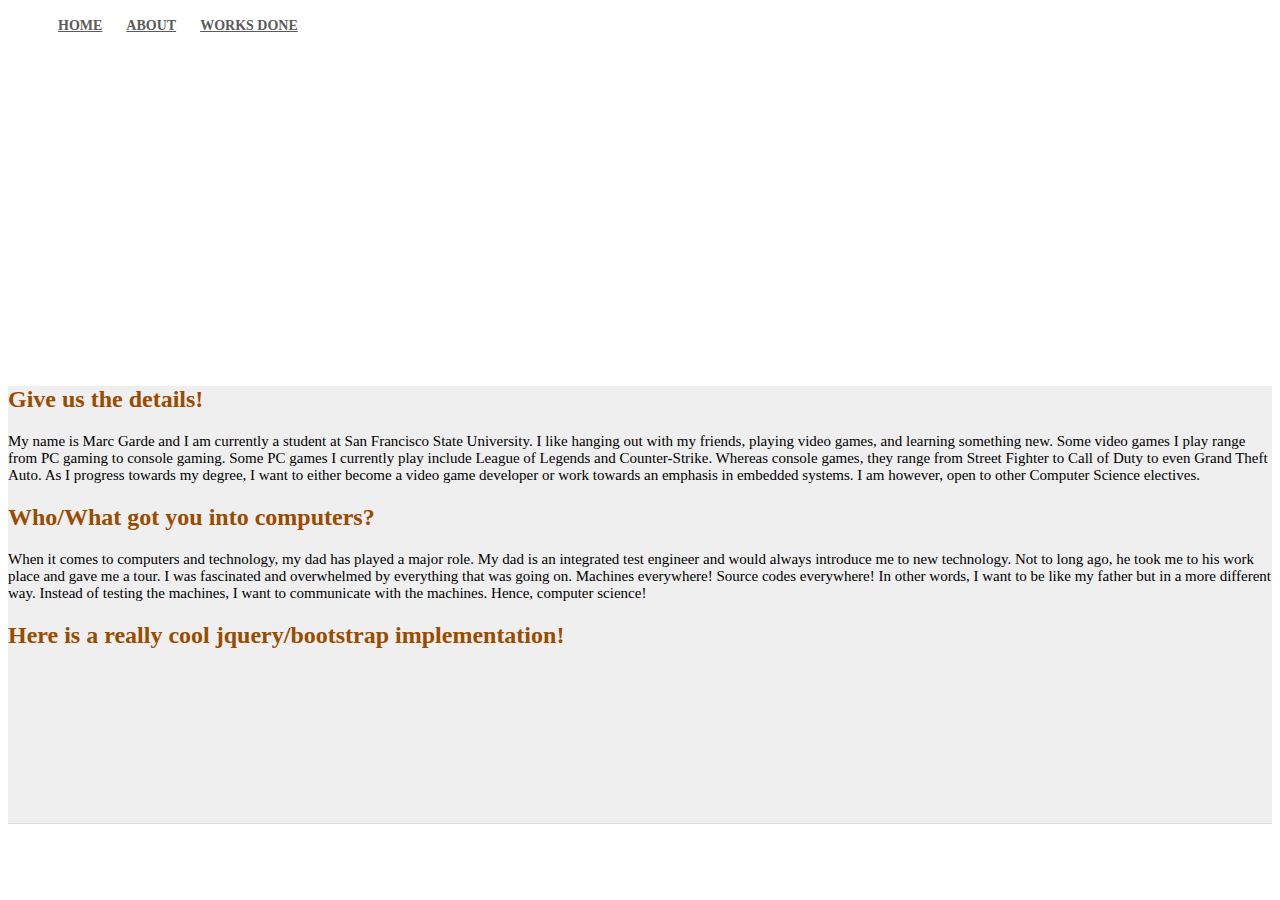
<file: about.html>
<!DOCTYPE html>
<html>

    <head>
        <title>About Me</title>
        <script type="text/javascript" src="//code.jquery.com/jquery-1.10.2.min.js"></script>
        <script type="text/javascript" src="http://s3.amazonaws.com/codecademy-content/courses/hour-of-code/js/alphabet.js"></script>
        <meta http-equiv="Content-Type" content="text/html; charset=UTF-8">
        <link href="http://s3.amazonaws.com/codecademy-content/courses/ltp/css/shift.css" rel="stylesheet">  
        <link rel="stylesheet" href="http://s3.amazonaws.com/codecademy-content/courses/ltp/css/bootstrap.css">
        <link rel="stylesheet" type="text/css" href="site.css">

    </head>

    <body>

        <div class="nav">
            <div class="container">
                <div class="navBarColor">
                    <ul class="pull-left">
                        <li><a href="http://thecity.sfsu.edu/~mgarde/index.html">Home</a></li>
                        <li><a href="http://thecity.sfsu.edu/~mgarde/about.html">About</a></li>
                        <li><a href="http://thecity.sfsu.edu/~mgarde/current.html">Works Done</a></li>
                    </ul>
                </div>          
            </div>
        </div>

        <div class="aboutMe">
            <div class="container">
                <h1>About Me</h1>
            </div>
        </div> 

        <div class="neighborhood-guides">
            <div class="container">
                <h2 style="color: #994C00">Give us the details!</h2>
                <p>My name is Marc Garde and I am currently a student at San
                    Francisco State University.  I like hanging out with my friends,
                    playing video games, and learning something new.  Some video games
                    I play range from PC gaming to console gaming.  Some PC games 
                    I currently play include League of Legends and Counter-Strike.
                    Whereas console games, they range from Street Fighter to Call
                    of Duty to even Grand Theft Auto.  As I progress towards my degree,
                    I want to either become a video game developer or work towards an emphasis 
                    in embedded systems.  I am however, open to other Computer Science
                    electives.</p>

                <h2 style="color: #994C00">Who/What got you into computers?</h2>
                <p>When it comes to computers and technology, my dad has played a
                    major role.  My dad is an integrated test engineer and would always
                    introduce me to new technology.  Not to long ago, he took me to his
                    work place and gave me a tour.  I was fascinated and overwhelmed by
                    everything that was going on.  Machines everywhere! Source codes
                    everywhere!  In other words, I want to be like my father but in a more
                    different way.  Instead of testing the machines, I want to communicate
                    with the machines.  Hence, computer science!</p>

                <h2 style="color: #994C00">Here is a really cool jquery/bootstrap implementation!</h2> 
                <div class="col-md-4">
                    <div class="thumbnail">
                        <canvas id="myCanvas"></canvas>
                        <script type="text/javascript" src="http://s3.amazonaws.com/codecademy-content/courses/hour-of-code/js/bubbles.js"></script>
                        <script type="text/javascript" src="name_animation.js"></script>
                    </div>
                </div>

            </div>
        </div>

    </body>
</html>
</file>
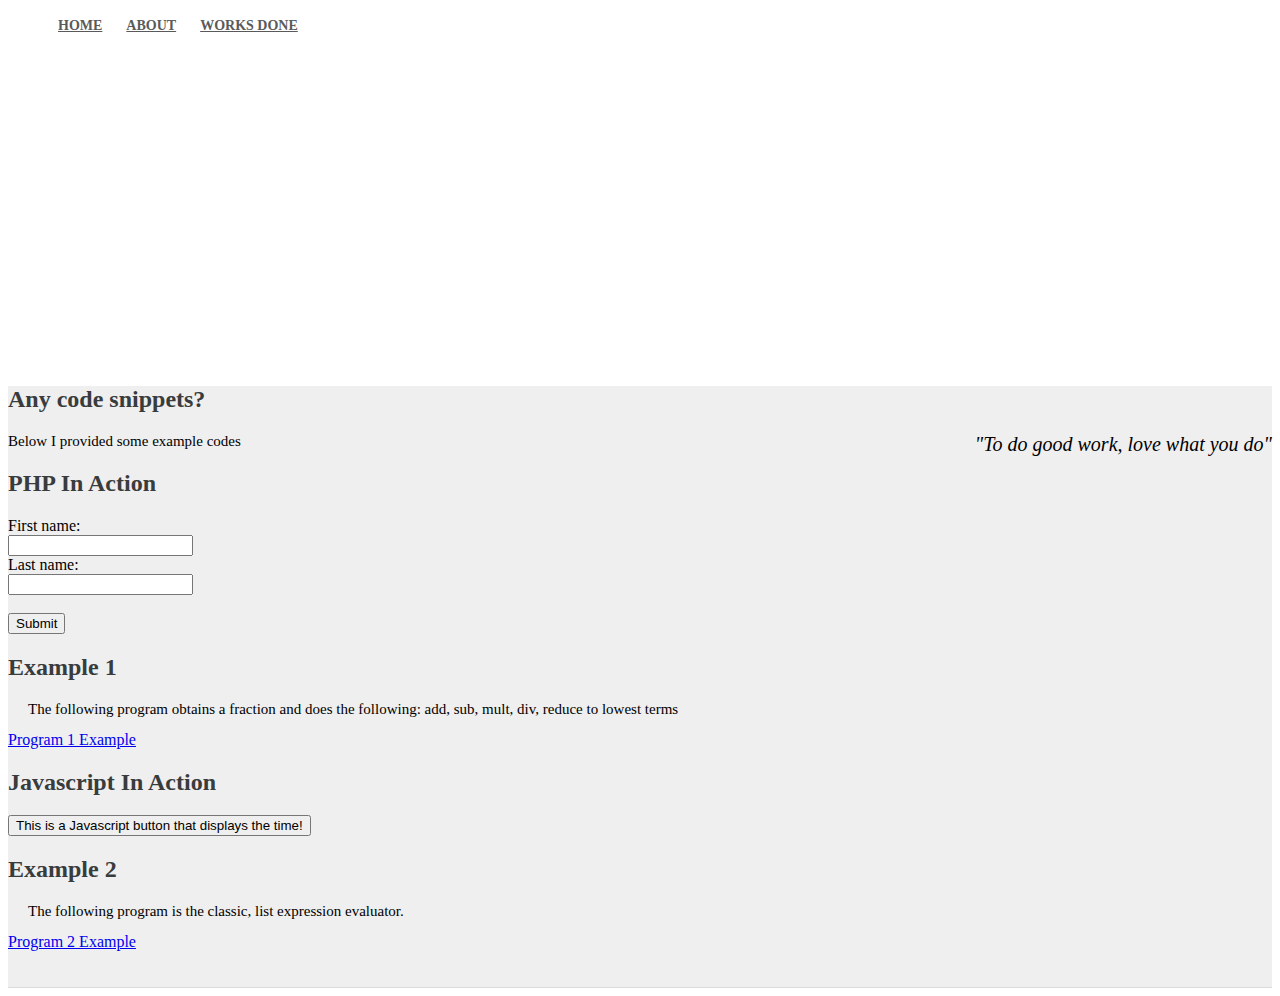
<file: current.html>
<!DOCTYPE html>
<html>

    <head>
        <title>About Me</title>
        <meta http-equiv="Content-Type" content="text/html; charset=UTF-8">
        <link href="http://s3.amazonaws.com/codecademy-content/courses/ltp/css/shift.css" rel="stylesheet">  
        <link rel="stylesheet" href="http://s3.amazonaws.com/codecademy-content/courses/ltp/css/bootstrap.css">
        <link rel="stylesheet" type="text/css" href="site.css">

    </head>

    <body>

        <div class="nav">
            <div class="container">
                <div class="navBarColor">
                    <ul class="pull-left">
                        <li><a href="http://thecity.sfsu.edu/~mgarde/index.html">Home</a></li>
                        <li><a href="http://thecity.sfsu.edu/~mgarde/about.html">About</a></li>
                        <li><a href="http://thecity.sfsu.edu/~mgarde/current.html">Works Done</a></li>
                    </ul>
                </div>          
            </div>
        </div>

        <div class="current">
            <div class="container">
                <h1>Works Done</h1>
            </div>
        </div> 

        <div class="neighborhood-guides">
            <div class="container">
                <h2>Any code snippets?</h2>  
                
                <i style="float:right; font-size:20px">"To do good work, love what you do"</i>
                <p>Below I provided some example codes</p>     
                <div class="row">
                    <div class="col-md-8">
                        <h2>PHP In Action</h2>
                        <form action="action_page.php" method="post">
                            First name:<br>
                            <input type="text" name="firstname" value="">
                            <br>
                            Last name:<br>
                            <input type="text" name="lastname" value="">
                            <br><br>
                            <input type="submit" value="Submit">
                        </form>
                    </div>
                    <div class="col-md-4">
                        <h2>Example 1</h2>
                        <p>The following program obtains a fraction and does the following: add, sub, mult, div, reduce to lowest terms</p>
                        <a href="http://pastebin.com/d26Cah7A">Program 1 Example</a>
                    </div>
                    <div class="col-md-8">
                        <h2>Javascript In Action</h2>
                        <button type="button"
                                onclick="document.getElementById('demo').innerHTML = Date()">
                            This is a Javascript button that displays the time!</button>
                        <p></p>
                        <p id="demo"></p>
                    </div>
                    <div class="col-md-4">
                        <h2>Example 2</h2>
                        <p>The following program is the classic, list expression evaluator.</p>
                        <a href="http://pastebin.com/SKBpdXfL">Program 2 Example</a><br><br><br>
                    </div>
                </div>
            </div>
        </div>

    </body>
</html>
</file>
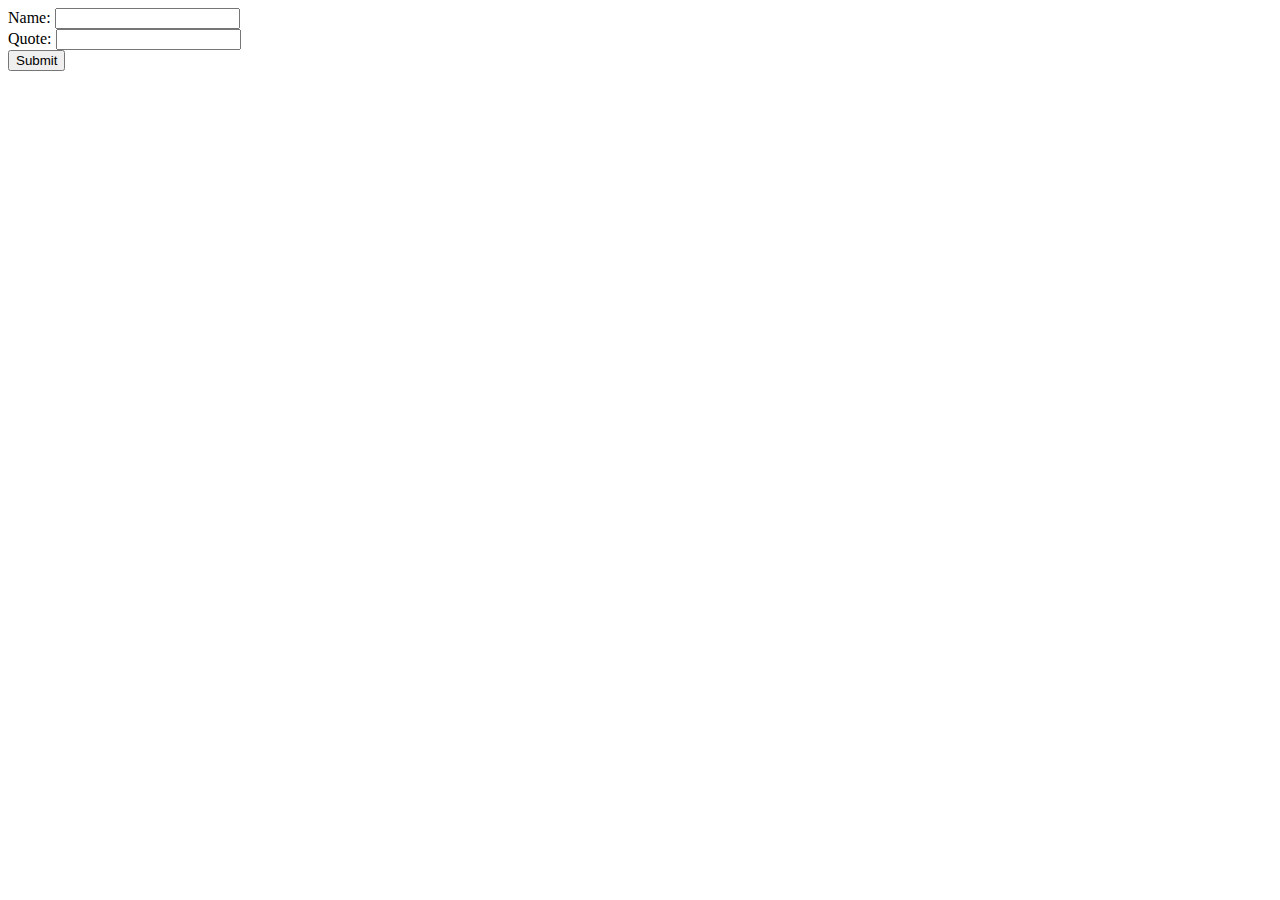
<file: visitor.html>
<!DOCTYPE html>
<html>
    <head>
        <title>Visitor Page</title>
        <meta http-equiv="Content-Type" content="text/html; charset=UTF-8">
        <link rel="stylesheet" type="text/css" href="site.css">
    </head>
    <body>
        <form action="visitor.php" method="post">
            Name: <input type="text" name="input_name"><br>
            Quote: <input type="text" name="input_quote"><br>
            <input type="submit">
        </form>
    </body>
</html>
</file>
<file: site.css>
.nav a {
  color: #5a5a5a;
  font-size: 14px;
  font-weight: bold;
  padding: 14px 10px;
  text-transform: uppercase;
  font-family: terminal;
}

.nav a:hover {
  color: teal;
}
.nav li {
  display: inline;
}

.jumbotron {
  background-image:url('http://thedude.com/images2/oakland_night_skyline_web.jpg');
  height: 300px;
  background-repeat: no-repeat;
  background-size: cover;
}

.current {
    background-image:url('http://upload.wikimedia.org/wikipedia/commons/3/39/NYC_Top_of_the_Rock_Pano.jpg');
    height: 300px;
    background-repeat: no-repeat;
    background-size: cover;
}

.current .container {
  position: relative;
  top: 85px;
}

.current h1 {
    color: white;
    font-size: 48px;
    font-weight: bold;
}

.aboutMe {
    background-image:url('http://upload.wikimedia.org/wikipedia/commons/a/ab/Night_Panorama_of_Golden_Gate_Bridge.jpg');
    height: 300px;
    background-repeat: no-repeat;
    background-size: cover;
}

.aboutMe .container {
  position: relative;
  top: 85px;
  
}

.aboutMe h1 {
    color: white;
    font-size: 48px;
    font-weight: bold;
}

.jumbotron .container {
  position: relative;
  top:75px;
}

.jumbotron h1 {
  color: #fff;
  font-size: 48px;  
  font-family: 'Shift', sans-serif;
  font-weight: bold;
  text-align: right;
}

.jumbotron p {
  font-family: arial;
  font-size: 20px;
  color: #fff;
  text-align: right;
}

.learn-more {
  background-color: #f7f7f7;
}

.learn-more h3 {
  font-family: 'Shift', sans-serif;
  font-size: 18px;
  font-weight: bold;
}

.learn-more a {
  color: #00b0ff;
}

.neighborhood-guides {
  background-color: #efefef;
  border-bottom: 1px solid #dbdbdb;
}

.neighborhood-guides h2 {
  color: #393c3d;
  font-size: 24px;
}

.neighborhood-guides p {
  font-size: 15px;
  margin-bottom: 13px;
}

.thumbnail img {
   width: 350px;
   height: 250px;
}

.row .col-md-4 li{
    font-size: 16px;
    text-transform: uppercase;
    color: #5a5a5a;
    font-weight: bold;
}

.row .col-md-4 p {
    padding-left: 20px;
}
</file>
